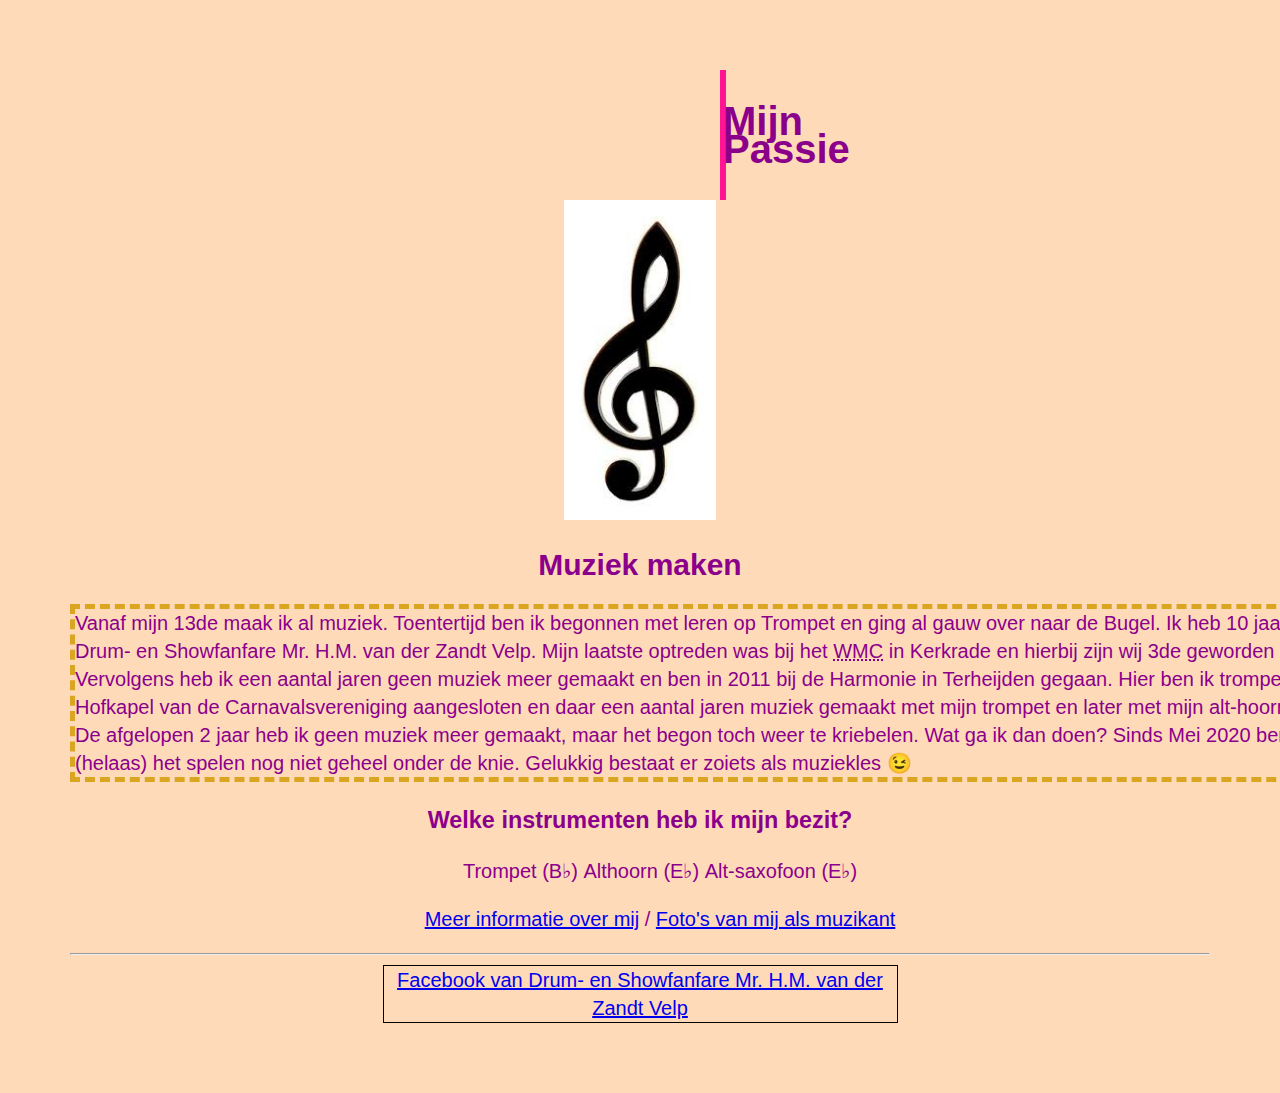
<file: index.html>
<!DOCTYPE html>
<html>

<head>
     <title>Opdracht CSS Box Model</title>
     <link rel="stylesheet" type="text/css" href="styles.css">
</head>

<body>
     <header>
          <div class="border-1">
               <h1>Mijn Passie</h1>
          </div>
          <img height="320" src="Vioolsleutel.jpg" />
     </header>
     <main>
          <h2>Muziek maken</h2>
          <p class="blocktext border-2">Vanaf mijn 13de maak ik al muziek. Toentertijd ben ik begonnen met leren op
               Trompet en ging al gauw over
               naar de Bugel.
               Ik heb 10 jaar lang met veel plezier muziek gemaakt bij Drum- en Showfanfare Mr. H.M. van der Zandt
               Velp.
               Mijn laatste optreden was bij het <abbr title="Wereld Muziek Concours">WMC</abbr> in Kerkrade en hierbij
               zijn wij 3de geworden in de divisie waar wij in uitkwamen.<br>
               Vervolgens heb ik een aantal jaren geen muziek meer gemaakt en ben in 2011 bij de Harmonie in Terheijden
               gegaan. Hier ben ik trompet gaan spelen.
               Via de Harmonie bij de Hofkapel van de Carnavalsvereniging aangesloten en daar een aantal jaren muziek
               gemaakt met mijn trompet en later met mijn alt-hoorn. <br>
               De afgelopen 2 jaar heb ik geen muziek meer gemaakt, maar het begon toch weer te kriebelen. Wat ga ik dan
               doen?
               Sinds Mei 2020 ben ik in het bezit van een alt-saxofoon en (helaas) het spelen nog niet geheel onder de
               knie. Gelukkig bestaat er zoiets als muziekles &#x1F609
          </p>
          <h3>Welke instrumenten heb ik mijn bezit?</h3>
          <ul style="list-style-type: none;">
               <li>Trompet (B♭)</li>
               <li>Althoorn (E♭)</li>
               <li>Alt-saxofoon (E♭)</li>
          </ul>
          <nav>
               <ul style="list-style-type: none;">
                    <li><a href="about.html">Meer informatie over mij</a></li> /
                    <li><a href="playing_music.html">Foto's van mij als muzikant</a></li>
               </ul>
          </nav>
     </main>
     <hr>
</body>
<footer class="footer">
     <a href="https://nl-nl.facebook.com/vanderzandtvelp">Facebook van Drum- en Showfanfare Mr. H.M. van der Zandt
          Velp</a>
</footer>

</html>
</file>
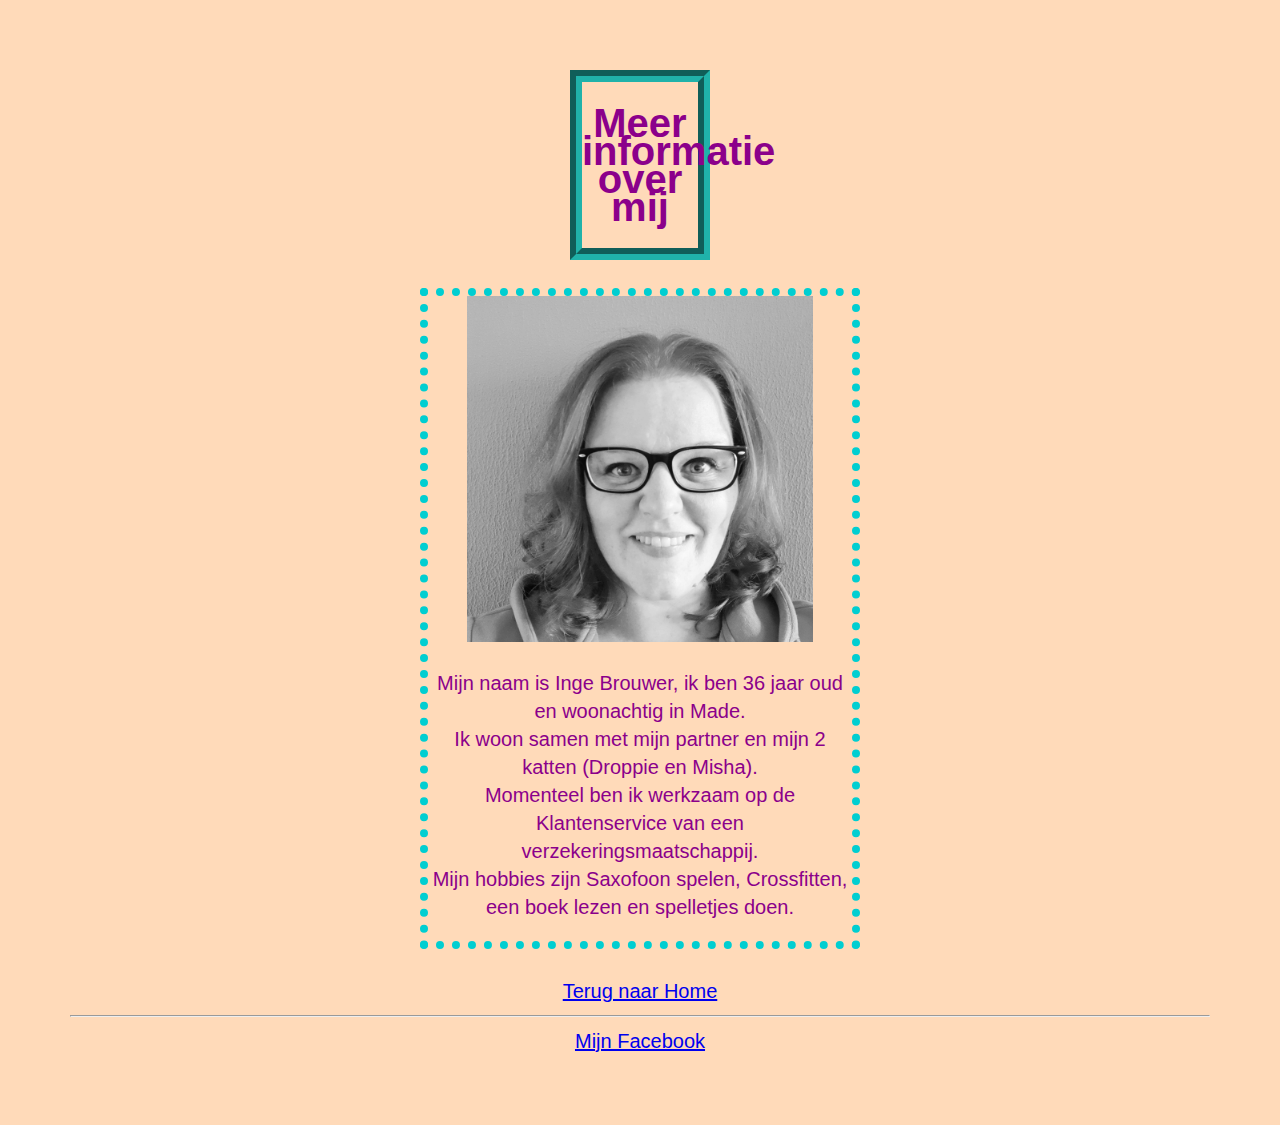
<file: about.html>
<!DOCTYPE html>
<html>

<head>
  <title>Wie is Inge?</title>
  <link rel="stylesheet" type="text/css" href="styles.css">
</head>

<body>
  <header>
    <div class="border-3">
      <h1>Meer informatie over mij</h1>
    </div>
  </header>
  <br>
  <main>
    <div class="border-4">
      <img width=" 346" src="Inge.jpg" />
      <p>Mijn naam is Inge Brouwer, ik ben 36 jaar oud en woonachtig in Made.<br>
        Ik woon samen met mijn partner en mijn 2 katten (Droppie en Misha).<br>
        Momenteel ben ik werkzaam op de Klantenservice van een verzekeringsmaatschappij.<br>
        Mijn hobbies zijn Saxofoon spelen, Crossfitten, een boek lezen en spelletjes doen.</p>
    </div>
    <br>
    <a href="index.html">Terug naar Home</a>
  </main>
  <hr>
  <footer><a href="https://www.facebook.com/inge.brouwer.1">Mijn Facebook</a></footer>
</body>

</html>
</file>
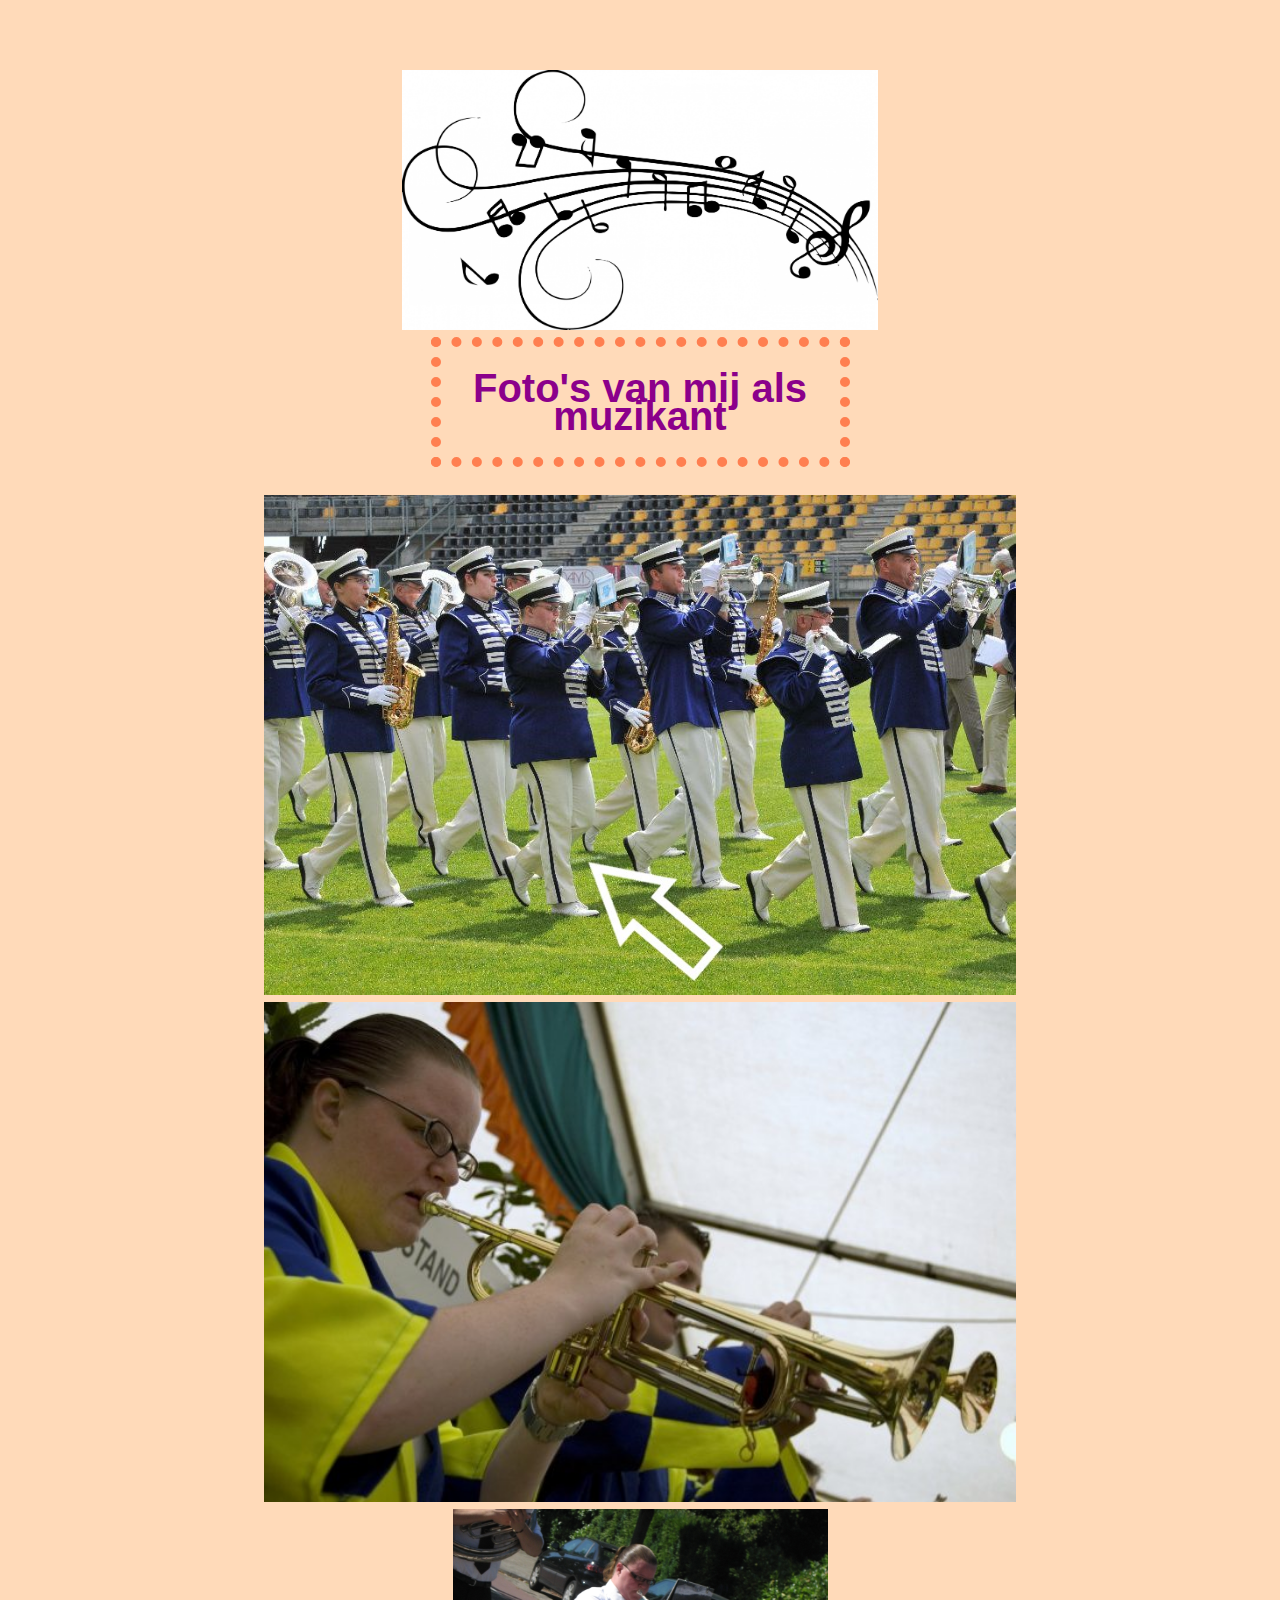
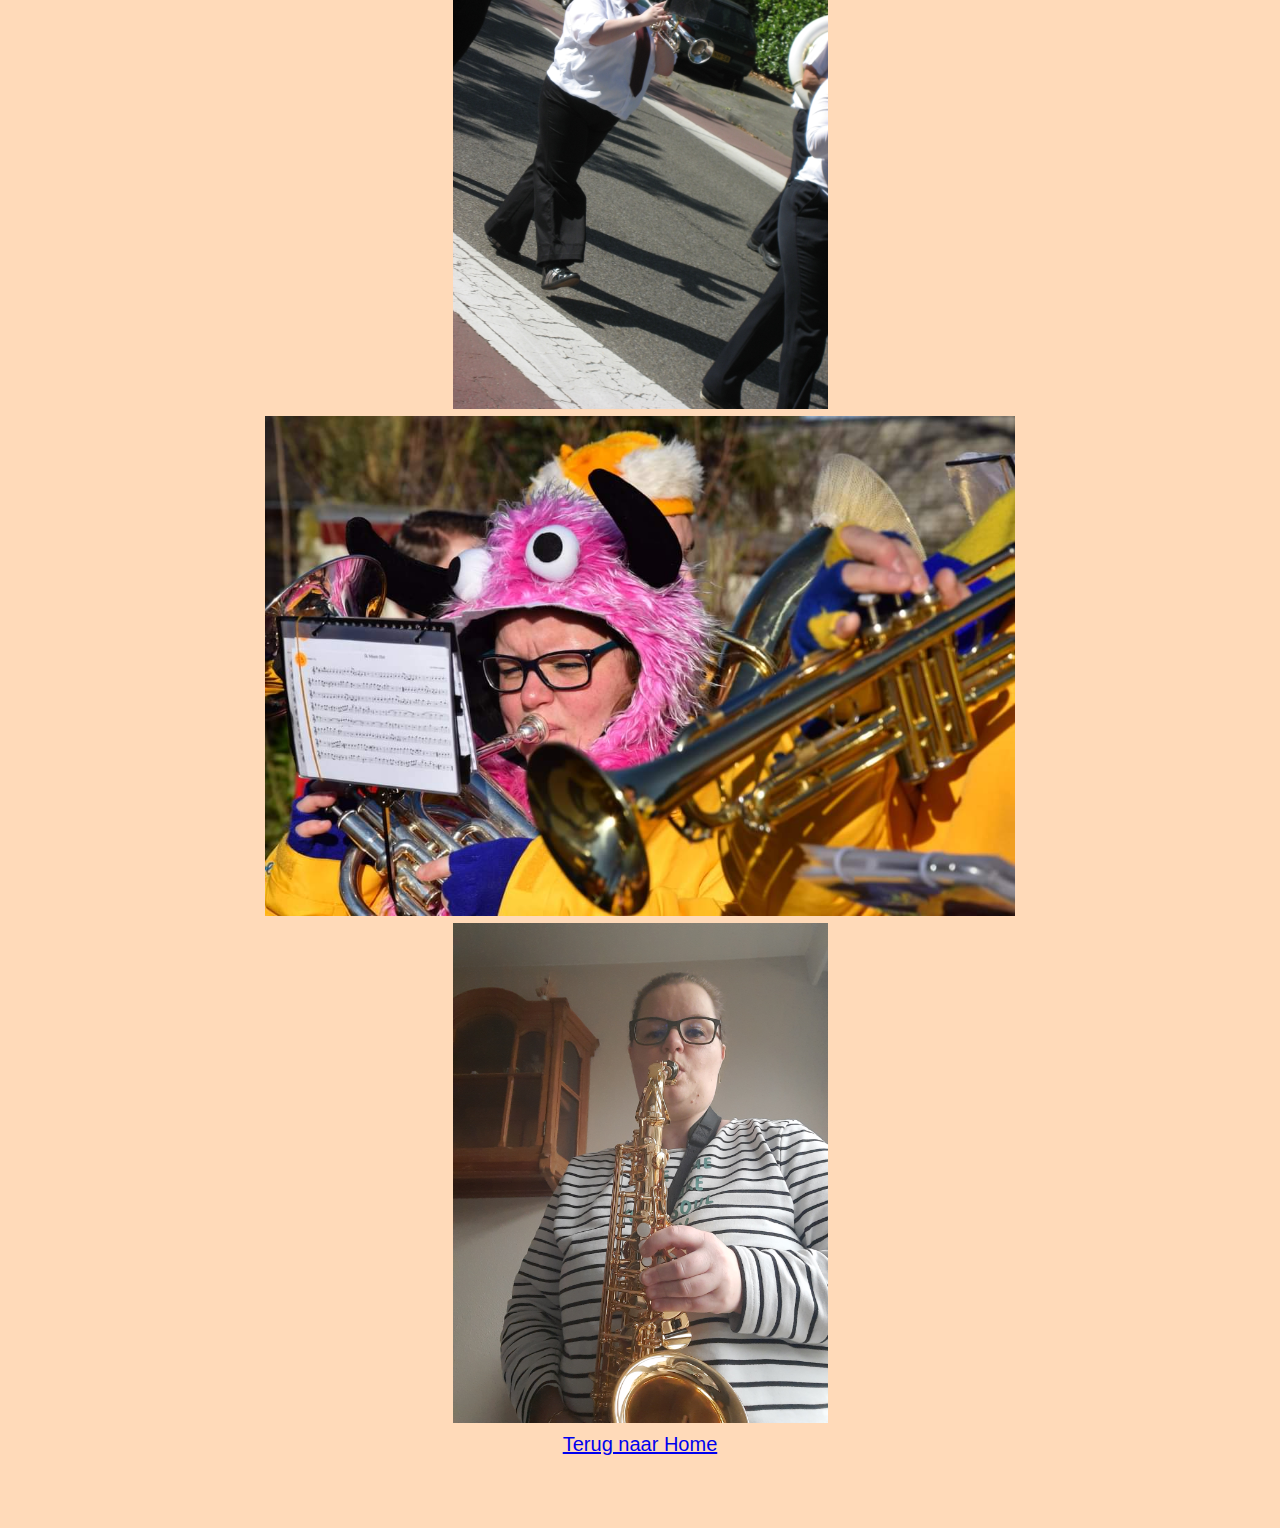
<file: playing_music.html>
<!DOCTYPE html>
<html>

<head>
    <title>Foto's van mij als muzikant</title>
    <link rel="stylesheet" type="text/css" href="styles.css">
</head>

<body>
    <header>
        <img height="260" src="musicnotes.jpg" />
        <div class="border-5">
            <h1>Foto's van mij als muzikant</h1>
        </div>
    </header>
    <main>
        <br>
        <img height="500" src="Foto VDZ.jpg">
        <br>
        <img height="500" src="TNWN.jpg">
        <br>
        <img height="500" src="Harmonie.JPG">
        <br>
        <img height="500" src="Kiele Kiele.jpg">
        <br>
        <img height="500" src="Saxofoon.jpg">
        <br>
        <a href="index.html">Terug naar Home</a>
    </main>
</body>

</html>
</file>
<file: styles.css>
body{
    margin: 50px;
    padding: 20px;
    background-color: peachpuff;
    color: DarkMagenta;
    font-family: Verdana, Geneva, Tahoma, sans-serif;
    font-size: 20px;
    font-weight: normal;
    line-height: 1.4em;
    text-align: center;
}
P.blocktext { 
    margin-left: auto;
    margin-right: auto;
    text-align: left;
    width: 80em
}
.border-1{
    margin-left: 650px;
    margin-right: 650px;
    border-style: solid;
    border-bottom-width: 10px;
    border-top-width: 10px;
    border-color: deeppink;    
}
.border-2{
    margin-left: 650px;
    margin-right: 650px;
    border-style: dashed;
    border-width: 5px;
    border-color: goldenrod;
}
.border-3{
    margin-left: 500px;
    margin-right: 500px;
    border-style: groove;
    border-width: 12px;
    border-color:LightSeaGreen
}
.border-4{
    margin-left: 350px;
    margin-right: 350px;
    border-style: dotted;
    border-width: 8px;
    border-color: darkturquoise
}
.border-5{
    margin: 0 auto;
    width: 35%;
    border-style: dotted;
    border-width: 10px;
    border-color: Coral
}
.footer{
    margin: 0 auto;
    width: 45%;
    border: 1px solid black;
}
li {
    display: inline;
  }
</file>
